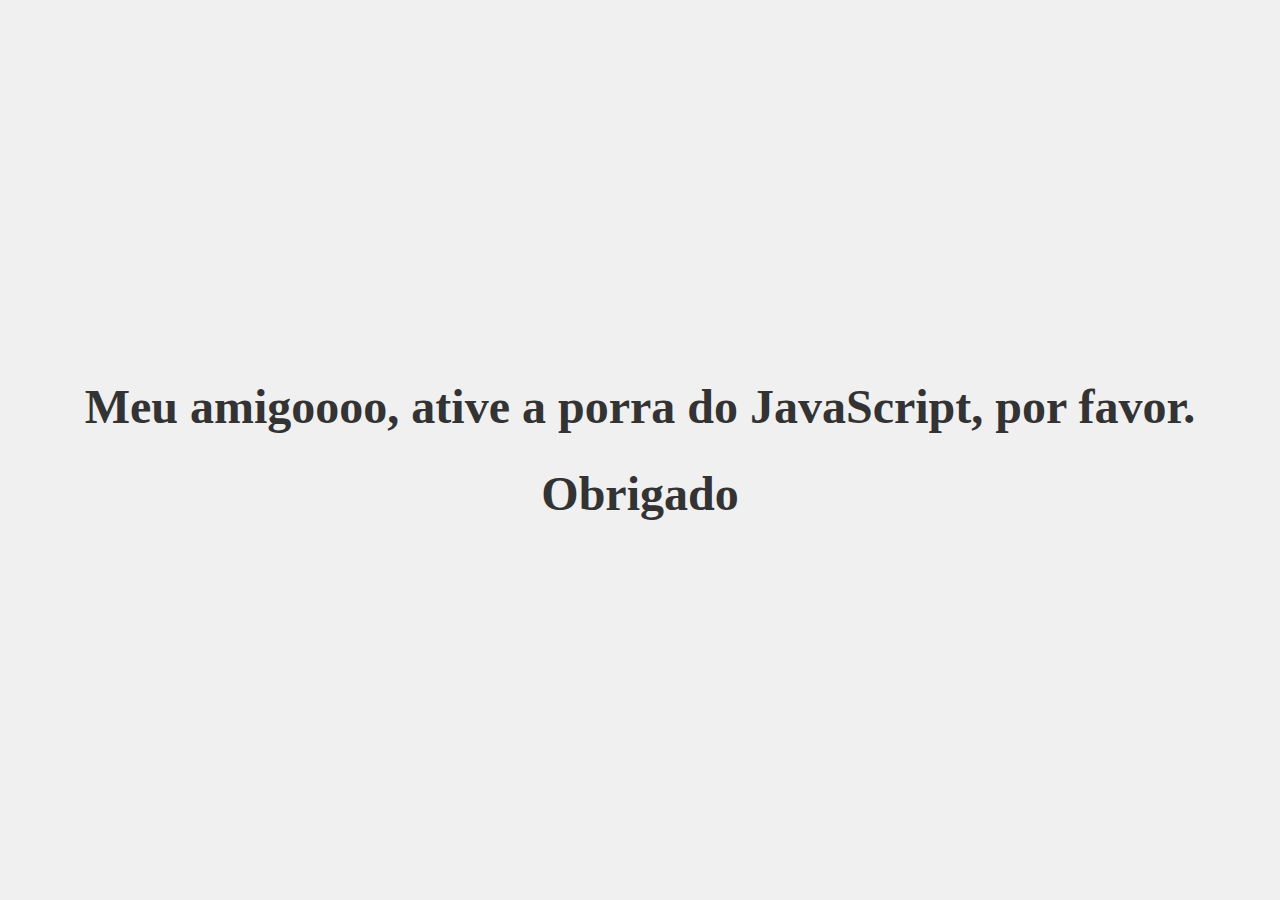
<file: index.html>
<!DOCTYPE html>
<html lang="en">
<head>
  <meta charset="UTF-8">
  <meta name="viewport" content="width=device-width, initial-scale=1.0">
  <title>Redirecionamento</title>
  <style>
    body {
      display: flex;
      justify-content: center;
      align-items: center;
      height: 100vh;
      margin: 0;
      background-color: #f0f0f0;
      text-align: center;
    }
    .message {
      font-size: 24px;
      color: #333;
    }
  </style>
</head>
<body>
  <div class="message">
    <h1>Meu amigoooo, ative a porra do JavaScript, por favor.</h1>
    <h1>Obrigado</h1>
  </div>
  <script src="./controllers/notificacoes.js" defer></script>
  <script src="./controllers/protected.js"></script>
</body>
</file>
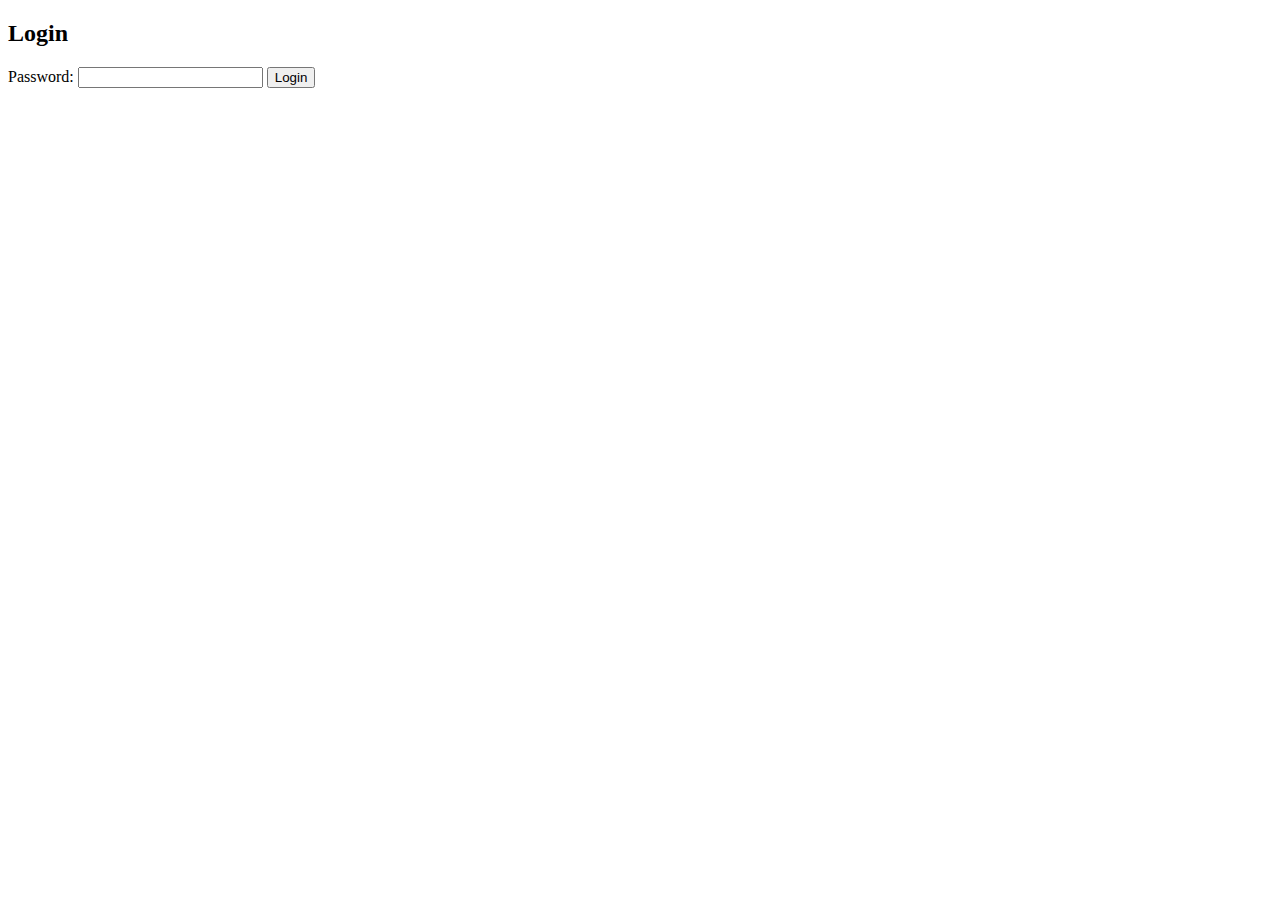
<file: login.html>
<!DOCTYPE html>
<html lang="en">
<head>
    <meta charset="UTF-8">
    <meta name="viewport" content="width=device-width, initial-scale=1.0">
    <title>Protected Page</title>
    <script src="./controllers/notificacoes.js" defer></script>
    <script src="./controllers/login.js"></script>
</head>
<body>
    <h2>Login</h2>
    <form id="loginForm">
        <label for="password">Password:</label>
        <input type="password" id="password" required>
        <button type="submit">Login</button>
    </form>
</body>
</html>
</file>
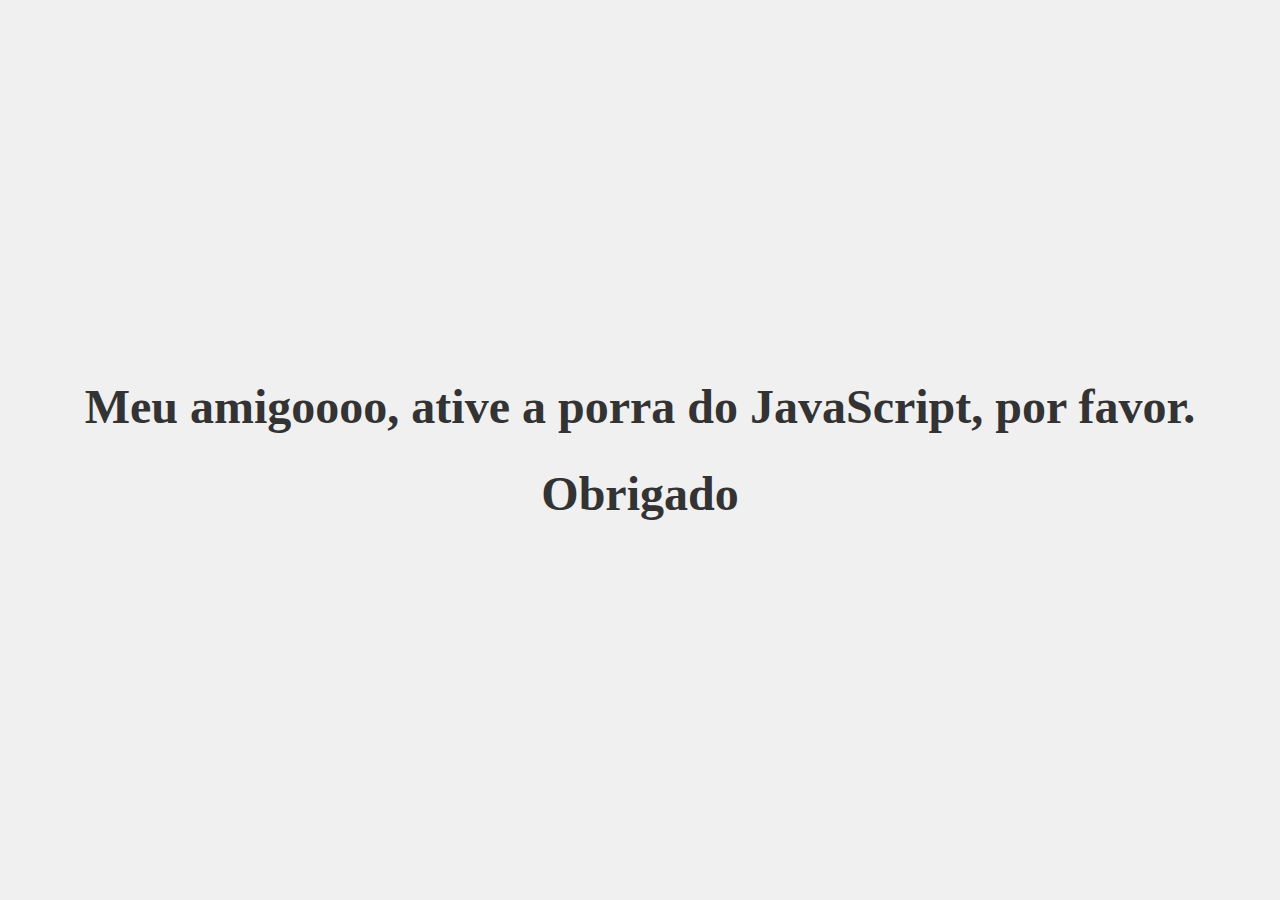
<file: swiperLiriel.html>
<!DOCTYPE html>
<html lang="en">
<head>
  <meta charset="UTF-8">
  <meta name="viewport" content="width=device-width, initial-scale=1.0">
  <title>Swiper Carousel com Chat</title>
  <link rel="stylesheet" href="https://unpkg.com/swiper/swiper-bundle.min.css">
  <link rel="stylesheet" href="./css/styles.css"> <!-- Link para o CSS externo -->
</head>
<body>

<div class="swiper-container">
  <div class="swiper-wrapper">
    <!-- Página 1 -->
    <div class="swiper-slide">
      <h1>Seção 1: Fotos</h1>
      <!-- Conteúdo para a primeira página -->
    </div>
    
    <!-- Página 2 - Chat -->
    <div class="swiper-slide">
      <div class="chat-container">
        <div id="chatMessages" class="chat-messages"></div>
        <div class="chat-input">
          <input type="text" id="messageInput" placeholder="Digite sua mensagem">
          <button id="sendMessageButton">Enviar</button>
        </div>
      </div>
    </div>

    <!-- Página 3 -->
    <div class="swiper-slide">
      <h1>Seção 3: Adicionar Foto</h1>
      <!-- Conteúdo para a terceira página -->
    </div>
  </div>
  
  <!-- Add Pagination -->
  <div class="swiper-pagination"></div>
  <!-- Add Navigation -->
  <div class="swiper-button-next"></div>
  <div class="swiper-button-prev"></div>
</div>

<script src="https://unpkg.com/swiper/swiper-bundle.min.js"></script>
<script src="./controllers/swiperLiriel.js"></script> <!-- Link para o JavaScript externo -->
<script src="./controllers/notificacoes.js" defer></script>
</body>
</html>
</file>
<file: css/styles.css>
html, body {
  height: 100%;
  margin: 0;
  overflow: hidden;
  font-family: Arial, sans-serif;
}

#tabs {
  display: flex;
  flex-direction: column;
  height: 100%;
}

#tabs > div {
  flex-grow: 1;
  padding: 20px;
  overflow-y: auto; /* Permite scroll nas abas */
}

.ui-tabs .ui-tabs-nav {
  background: #4CAF50;
  border: none;
  position: fixed;
  bottom: 0;
  width: 100%;
  display: flex;
  justify-content: space-around;
  z-index: 100;
}

.ui-tabs .ui-tabs-nav li {
  list-style: none;
}

.ui-tabs .ui-tabs-nav li a {
  color: #4CAF50;
  padding: 10px 15px;
  text-decoration: none;
  display: flex;
  align-items: center;
}

.ui-tabs .ui-tabs-nav li a:hover {
  background: rgba(255, 255, 255, 0.2);
}

.ui-tabs .ui-tabs-nav li.ui-tabs-active a {
  background: #5e5e5eab;
}

/* Modal Styles */
.modal {
  display: none;
  position: fixed;
  z-index: 1000;
  left: 0;
  top: 0;
  width: 100%;
  height: 100%;
  background-color: rgba(0, 0, 0, 0.5);
}

.modal-content {
  background-color: white;
  margin: 10% auto;
  padding: 20px;
  border-radius: 10px;
  width: 80%;
  max-width: 500px;
  box-shadow: 0 5px 15px rgba(0, 0, 0, 0.3);
  position: relative;
}

.modal-header {
  display: flex;
  justify-content: space-between;
  align-items: center;
  border-bottom: 1px solid #ddd;
  padding-bottom: 10px;
}

.close {
  font-size: 28px;
  cursor: pointer;
}

.close:hover, .close:focus {
  color: black;
}

/* Header Styles */
.header {
  display: flex;
  justify-content: space-between;
  align-items: center;
  padding: 10px;
  background-color: #4CAF50;
  color: white;
  position: fixed;
  top: 0;
  width: 100%;
  box-shadow: 0 4px 6px rgba(0, 0, 0, 0.1);
  z-index: 1000;
}

.user-info {
  display: flex;
  align-items: center;
}

.user-photo {
  width: 40px;
  height: 40px;
  border-radius: 50%;
  margin-right: 10px;
}

.user-name {
  font-size: 18px;
  font-weight: bold;
}

.header-buttons {
  display: flex;
  gap: 10px;
}

/* Estilos para o Swiper */
.swiper-container {
  margin-top: 80px;
  height: calc(100% - 160px); /* Ajuste para o cabeçalho e as abas */
}

.fotos-swiper {
  width: auto;
  height: 50%;
}


.swiper-wrapper {
  display: flex;
}

.swiper-slide {
  height: 100%;
  justify-content: center;
  text-align: center;
}

/* Estilo dos botões de navegação do Swiper */
.swiper-button-next, .swiper-button-prev {
  color: #007bff;
}

/* Ajustes gerais */
img {
  width: 90%;
}

.upload-btn {
  background-color: #007bff;
  color: white;
  padding: 10px 20px;
  border-radius: 5px;
  cursor: pointer;
  text-align: center;
  margin-top: 20px;
  margin-right: 15px;
  text-decoration: none;
}

.upload-btn:hover {
  background-color: #0056b3;
}

.margin-do-cabecalho {
  margin-top: 17%;
}

/* Container da lista de comentários */
.comentarios-list {
  margin-top: 10px;
  padding: 10px;
  background-color: #f9f9f9;
  border: 1px solid #ddd;
  border-radius: 5px;
  max-height: 150px;
  overflow-y: auto;
  font-size: 14px;
}

/* Estilo de cada comentário */
.comentario-item {
  margin-bottom: 12px;
  padding: 8px;
  background-color: #fff;
  border: 1px solid #eee;
  border-radius: 3px;
  box-shadow: 0 1px 3px rgba(0, 0, 0, 0.1);
}

/* Cabeçalho do comentário (nome do usuário e data) */
.comentario-header {
  display: flex;
  justify-content: space-between;
  align-items: center;
  margin-bottom: 5px;
}

/* Nome do usuário */
.comentario-usuario {
  font-weight: bold;
  font-size: 14px;
  color: #555;
}

/* Data do comentário */
.comentario-data {
  font-size: 12px;
  color: #999;
}

/* Texto do comentário */
.comentario-texto {
  font-size: 14px;
  color: #333;
  line-height: 1.5;
}

/* Campo de texto para adicionar novo comentário */
textarea.comentario {
  width: 100%;
  padding: 10px;
  border: 1px solid #ccc;
  border-radius: 5px;
  font-size: 14px;
  resize: none;
  margin-top: 10px;
  margin-bottom: 10px;
  box-sizing: border-box;
}

/* Botão de enviar comentário */
button.enviar-comentario {
  background-color: #007bff;
  color: white;
  border: none;
  padding: 8px 16px;
  border-radius: 5px;
  cursor: pointer;
  font-size: 14px;
  transition: background-color 0.3s ease;
}

button.enviar-comentario:hover {
  background-color: #0056b3;
}

/* Responsividade */
@media (max-width: 600px) {
  textarea.comentario {
    font-size: 12px;
    padding: 8px;
  }

  button.enviar-comentario {
    padding: 6px 12px;
    font-size: 12px;
  }
}

.ui-tabs-panel {
  width: 100%;
  height: 100%;
}
</file>
